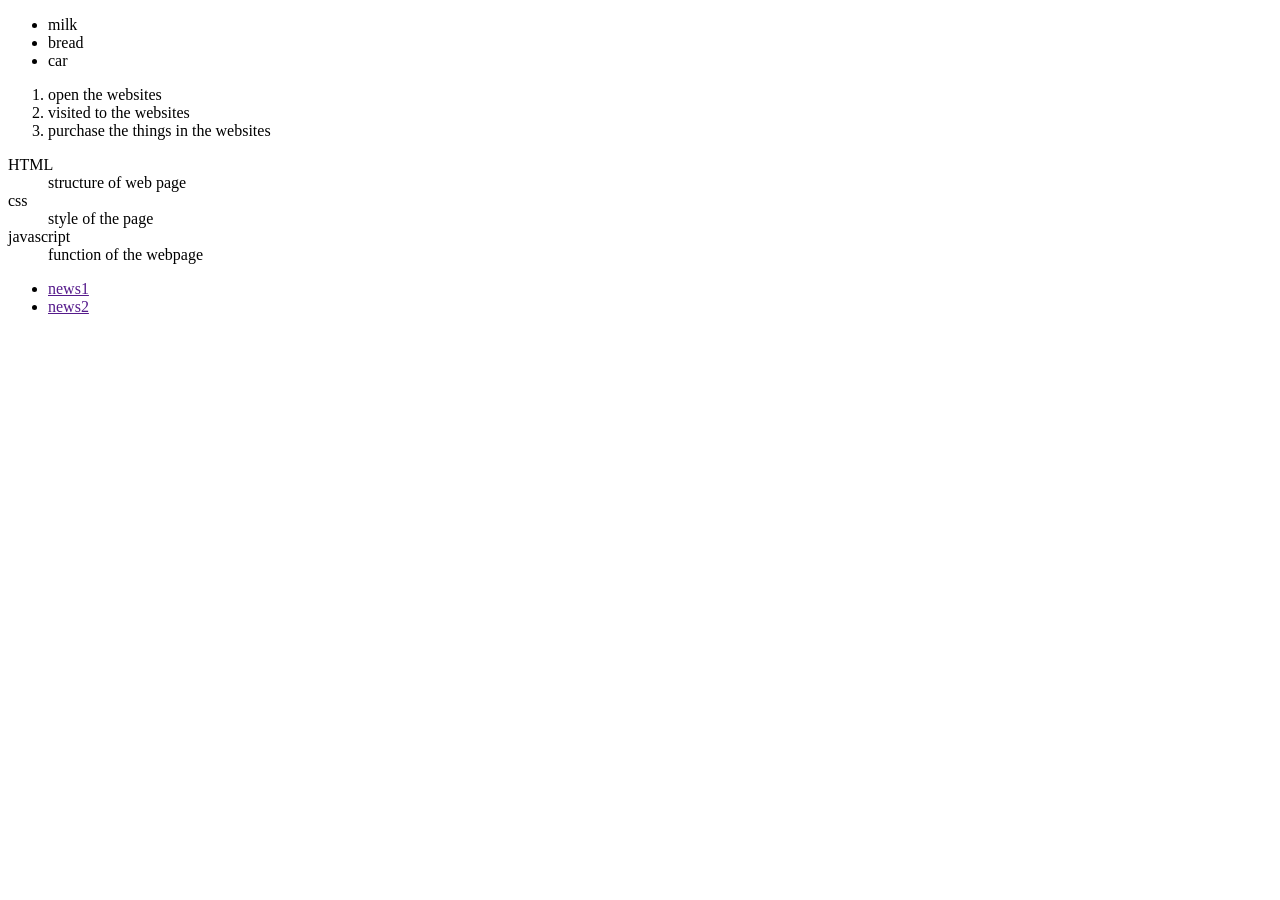
<file: 01advancehtml/orderlist.html>
<!DOCTYPE html>
<html lang="en">
  <head>
    <meta charset="UTF-8" />
    <meta name="viewport" content="width=device-width, initial-scale=1.0" />
    <title>Document</title>
  </head>
  <body>
    <!--
    unoderlist ul=bullet points
    orderlist ol- numbers
    description list dl-

    ul ol -li dl  list item 
    -->
    <ul>
      <li>milk</li>
      <li>bread</li>
      <li>car</li>
    </ul>

    <ol>
      <li>open the websites</li>
      <li>visited to the websites</li>
      <li>purchase the things in the websites</li>
    </ol>

    <dl>
      <dt>HTML</dt>
      <dd>structure of web page</dd>

      <dt>css</dt>
      <dd>style of the page</dd>

      <dt>javascript</dt>
      <dd>function of the webpage</dd>

      <!-- aside tag= which are use to the special message inside the page -->
      <aside>
        <ul>
          <li><a href="">news1</a></li>
          <li><a href="">news2</a></li>

          <!--
        main tag - tags which are used to the heading file 
        section tag - tag which are used to particular section 
        article tag- tags -which are used to the particulaar tag which are publicly arrange 
        nav tag- tag which are used to only home page
        aside tag- tag which are used aarange the 
        -->

          <!--
        nested - last opened =first closed 
        
        -->

          <nav></nav>
        </ul>
      </aside>
    </dl>
  </body>
</html>
</file>
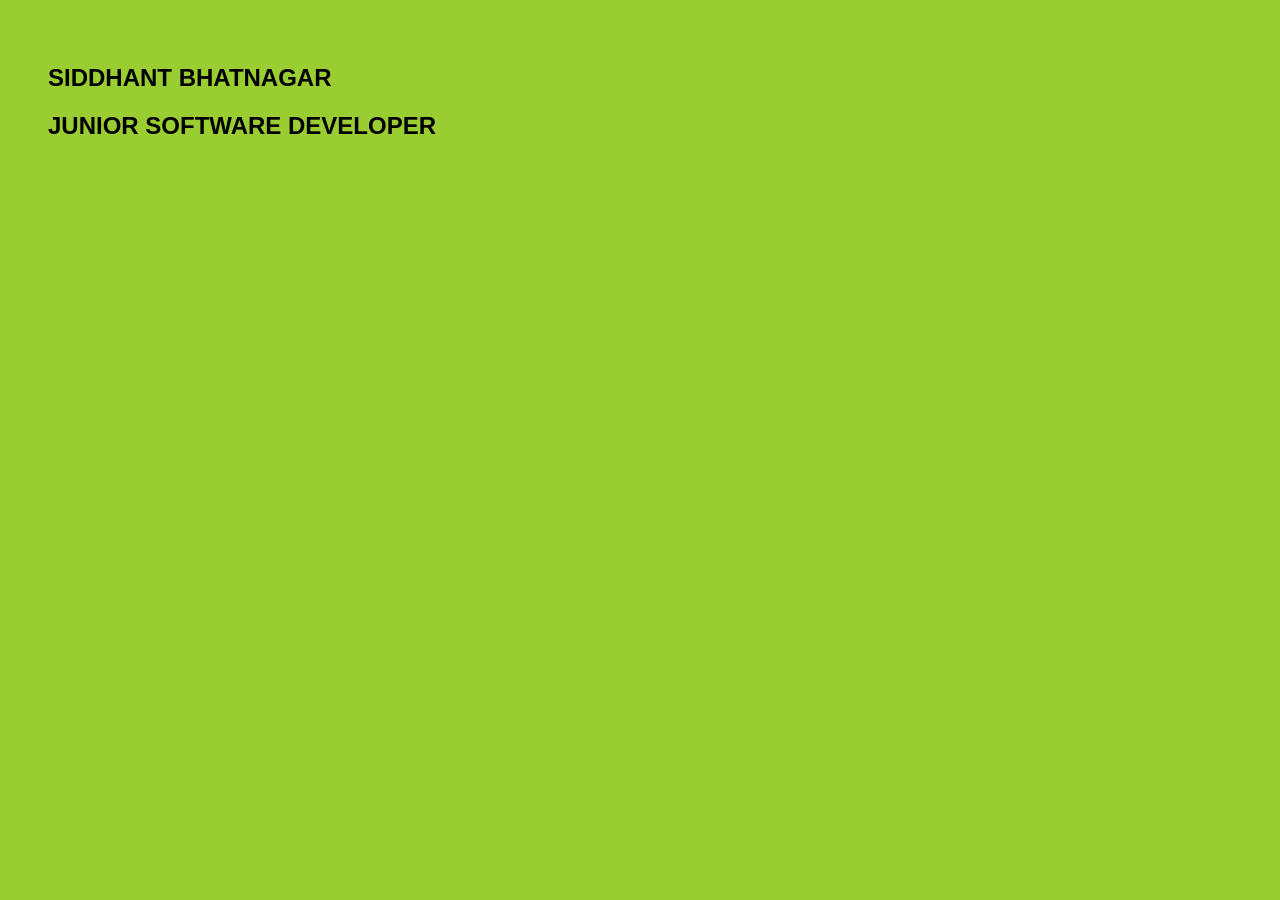
<file: 01advancehtml/to.html>
<!DOCTYPE html>
<html lang="en">
  <head>
    <meta charset="UTF-8" />
    <meta name="viewport" content="width=device-width, initial-scale=1.0" />
    <title>Blinking Resume</title>

    <style>
      body {
        background-color: #dffdba;
        background-color: yellowgreen;
        font-family: Arial, sans-serif;
        padding: 40px;
      }

      .line {
        font-size: 24px;
        display: none; /* all hidden by default */
        transition: opacity 0.5s ease-in-out;
      }
    </style>
  </head>
  <body>
    <h1 class="line">SIDDHANT BHATNAGAR</h1>
    <h2 class="line">JUNIOR SOFTWARE DEVELOPER</h2>
    <p class="line">📍 Durga Colony, Sambhal (UP)</p>
    <p class="line">📞 73105544137</p>
    <p class="line">📧 siddhantbhatnagar11@gmail.com</p>

    <h3 class="line">SKILLS</h3>
    <p class="line">HTML • CSS • JavaScript</p>
    <p class="line">Frontend Developer</p>
    <p class="line">Python • C • Machine Learning</p>

    <h3 class="line">EDUCATION</h3>
    <p class="line">12th – PCM + Computer Science</p>
    <p class="line">10th – Saraswati Vidya Mandir (CBSE)</p>

    <h3 class="line">ACHIEVEMENT</h3>
    <p class="line">Participated in Indian Hackathon</p>

    <script>
      const lines = document.querySelectorAll(".line");
      let index = 0;

      function showNextLine() {
        // Hide all lines
        lines.forEach((line) => (line.style.display = "display"));

        // Show only the active line
        lines[index].style.display = "block";

        // Move to next line
        index++;
        if (index >= lines.length) index = 0;
      }

      // Run every 1 second
      setInterval(showNextLine, 1000);

      // Show the first line immediately
      showNextLine();
    </script>
  </body>
</html>
</file>
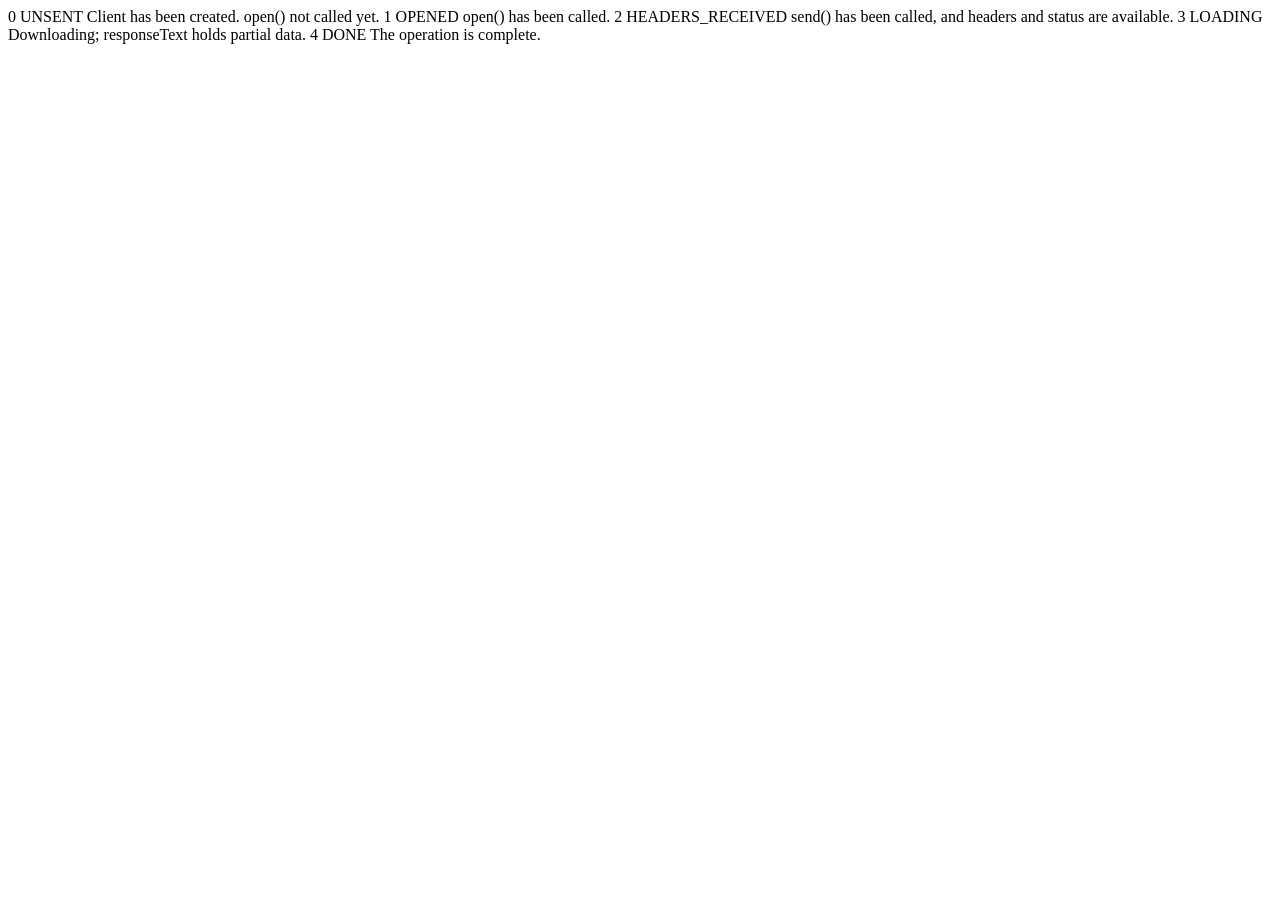
<file: 06_advance/api.html>
<!doctype html>
<html lang="en">
  <head>
    <meta charset="UTF-8" />
    <meta name="viewport" content="width=device-width, initial-scale=1.0" />
    <title>Document</title>
    0 UNSENT Client has been created. open() not called yet. 1 OPENED open() has
    been called. 2 HEADERS_RECEIVED send() has been called, and headers and
    status are available. 3 LOADING Downloading; responseText holds partial
    data. 4 DONE The operation is complete.

    <script>
      const requesturl = "https://api.github.com/users/siddhant2006-git";

      const xhr = new XMLHttpRequest();
      xhr.open("GET", requesturl);
      console.log(xhr.readyState);
      xhr.send();

      xhr.onreadystatechange = function () {
        console.log(xhr.readyState);

        // parse var= which are use to the string to convert the json

        if (xhr.readyState === 4) {
          const data = JSON.parse(xhr.responseText);

          console.log(typeof data);
          console.log(data.avtar);
          
        }

      };
    </script>
  </head>
  <body></body>
</html>
</file>
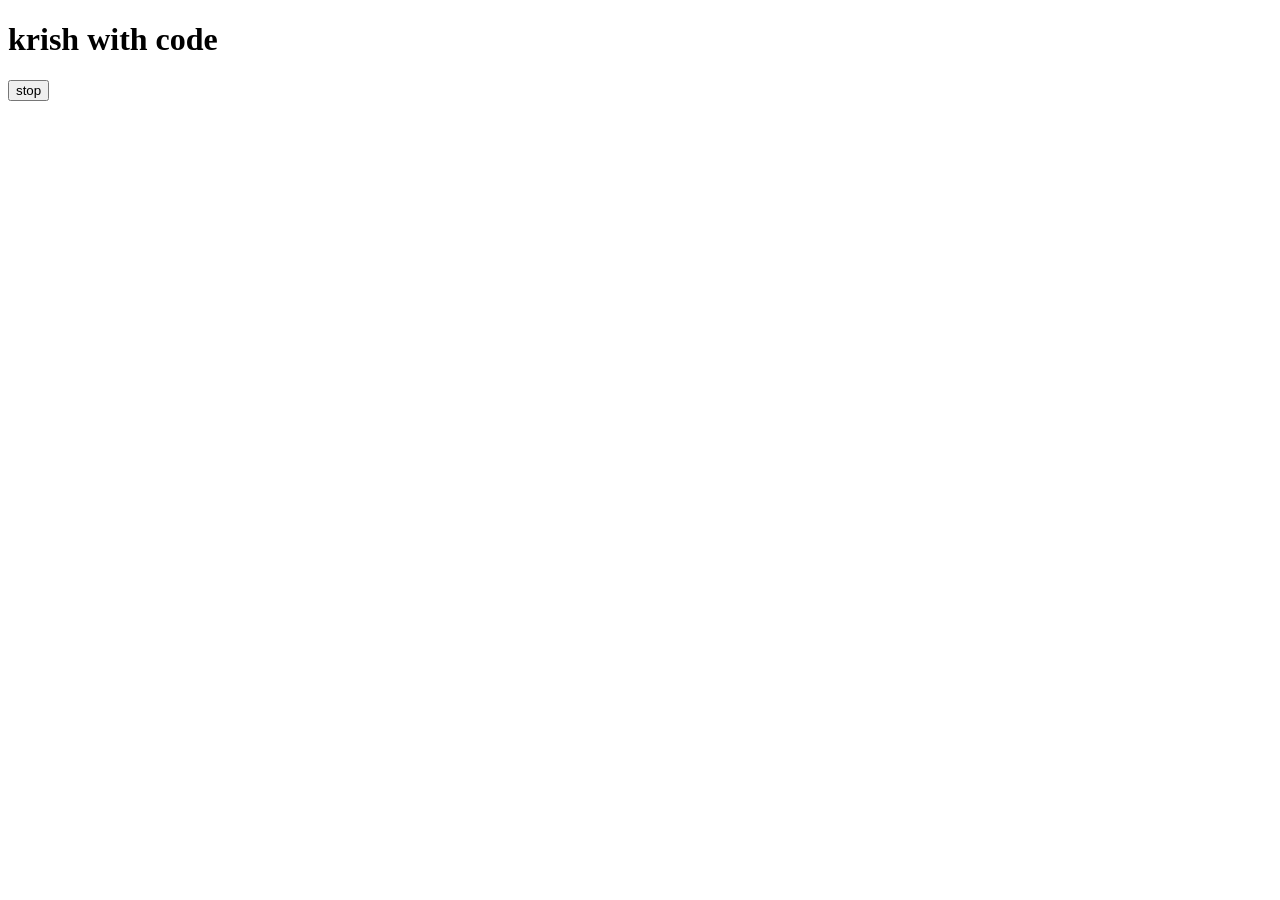
<file: 06_events/03_settime.html>
<!DOCTYPE html>
<html lang="en">
  <head>
    <meta charset="UTF-8" />
    <meta name="viewport" content="width=device-width, initial-scale=1.0" />
    <title>Document</title>
  </head>
  <body>
    <h1>krish with code</h1>
    <button id="stop">stop</button>
    <script>
      const krish = function () {
        document.querySelector("h1").innerHTML = "javascript best ";
      };

      const myname = setTimeout(krish, 3000);

      document.querySelector("#stop").addEventListener("click", function () {
        clearTimeout(myname);
        console.log("myname");
      });
    </script>
  </body>
</html>
</file>
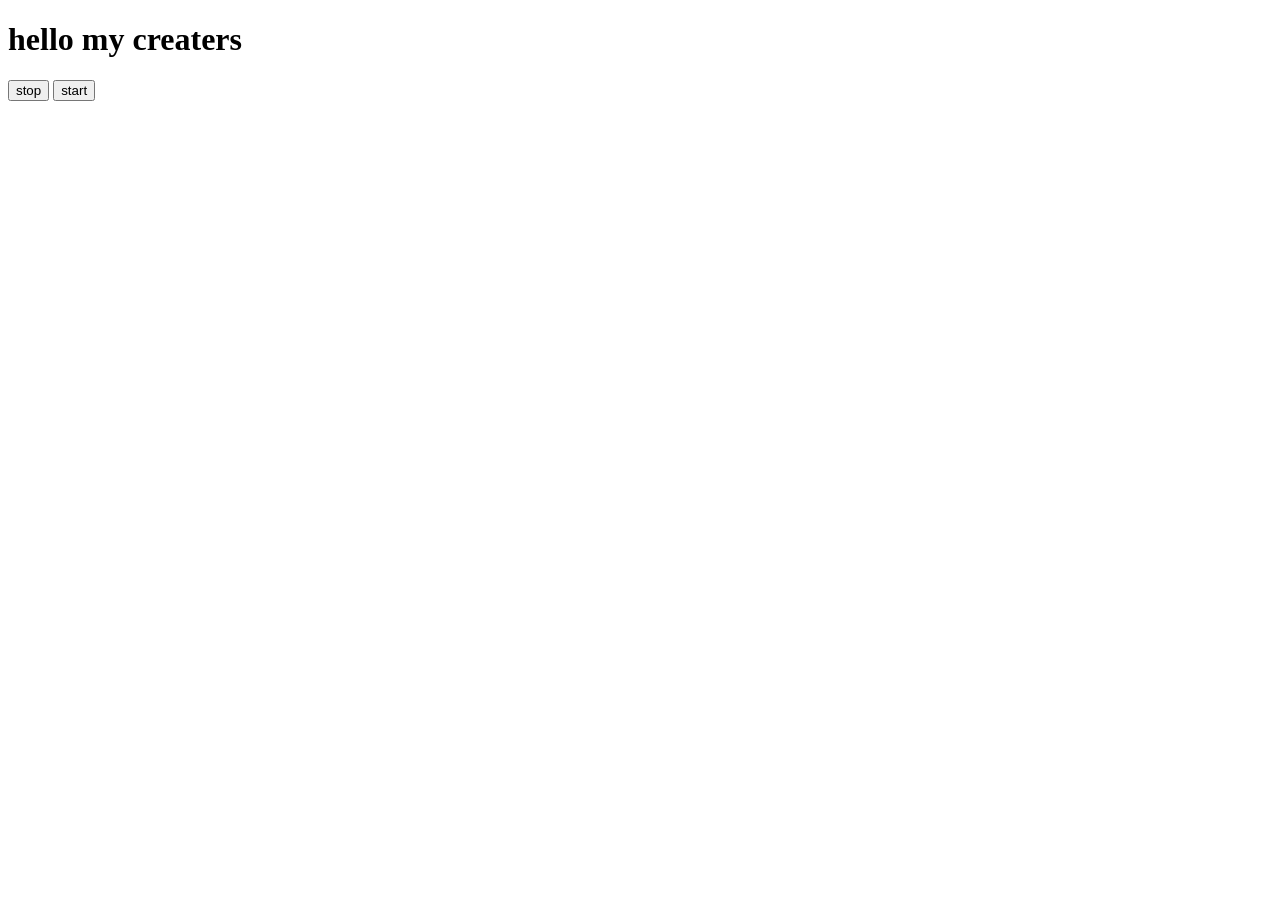
<file: 06_events/04_setinterval.html>
<!DOCTYPE html>
<html lang="en">
  <head>
    <meta charset="UTF-8" />
    <meta name="viewport" content="width=device-width, initial-scale=1.0" />
    <title>set interval</title>
    <h1>hello my creaters</h1>

    <button id="krish">stop</button>
    <button id="kartikey">start</button>

    <script>
      const inter = function () {
        document.querySelector("h1").innerHTML = "krish";
      };
      const set = setInterval(inter, 3000);
      document.querySelector("#krish").addEventListener("click", function () {
        clearInterval(set);

        console.log("hello krish ");
      });

      const starts = function () {
        document.querySelector("h1").innerHTML = "krish";
      };

      let interval2;

      document
        .querySelector("#kartikey")
        .addEventListener("click", function () {
          interval2 = setInterval(starts, 2000);
          console.log("hello");
        });
    </script>
  </head>
  <body></body>
</html>
</file>
